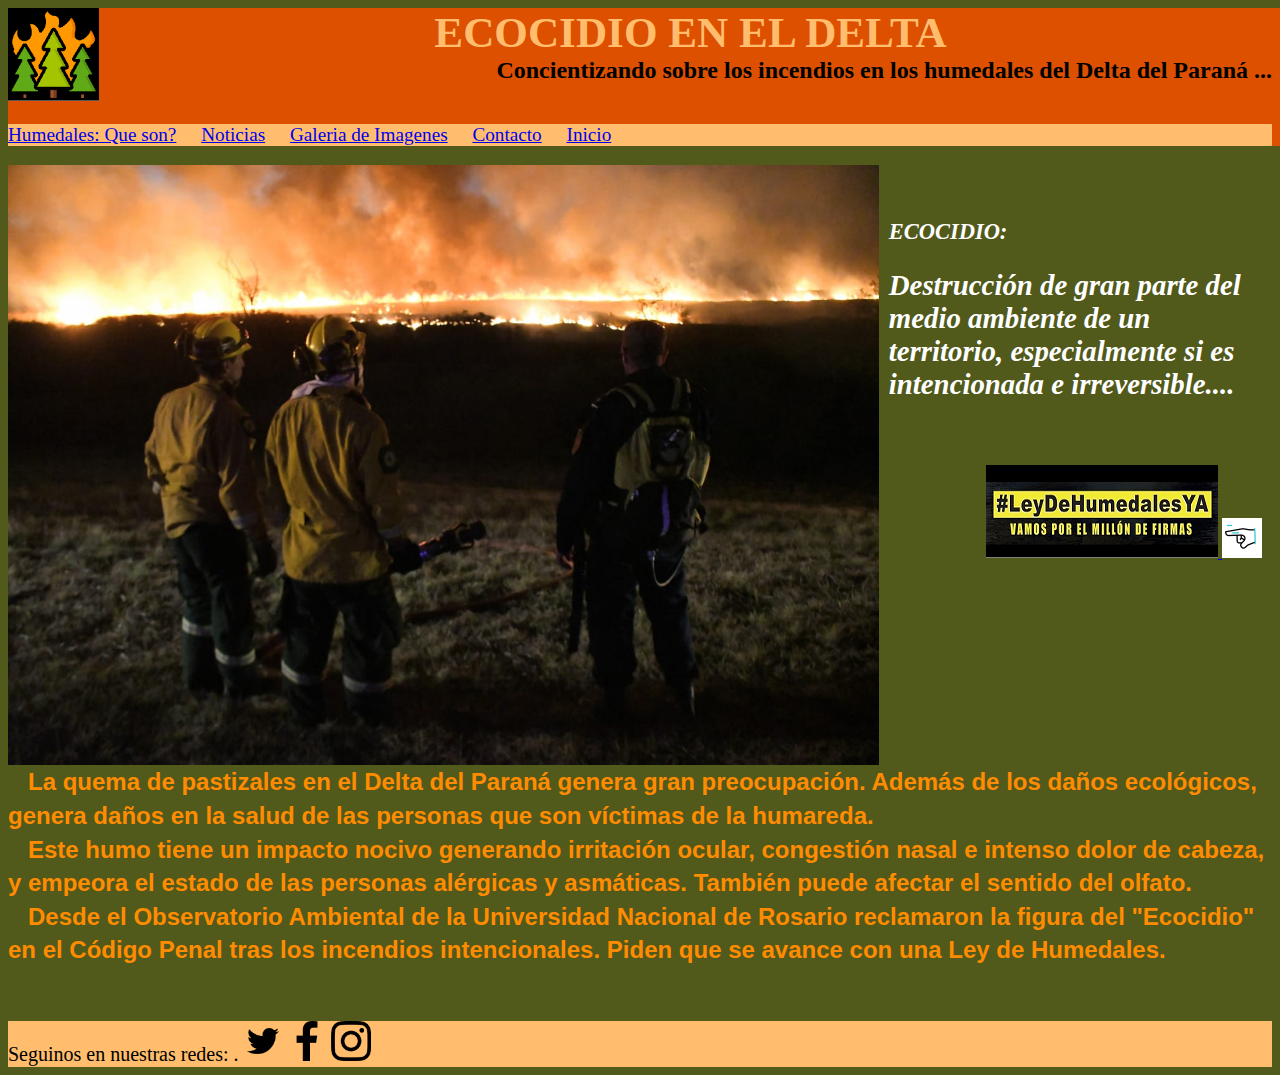
<file: index.html>
<!DOCTYPE html>
<html lang="en">
  <head>
    <!-- #ffbd6d    #dc5000    #7e1a02
#fcda34    #51591b -->
    <meta charset="UTF-8" />
    <meta http-equiv="X-UA-Compatible" content="IE=edge" />
    <meta name="viewport" content="width=device-width, initial-scale=1.0" />
    <title>Ecocidio Humedales Delta</title>
    <link rel="stylesheet" type="text/css" href="styles.css" />
    <link
      rel="stylesheet"
      href="https://cdnjs.cloudflare.com/ajax/libs/animate.css/4.1.1/animate.min.css"
    />
    <link rel="icon" href="imagenes/favicon.ico" type="image/x-icon" />
    <script defer src="header.js"></script>
    <script defer src="footer.js"></script>
  </head>

  <body>
    <header id="encabezado"></header>
    <main>
      <div class="inicio">
        <div class="item1">
          <img src="imagenes/3.jpg" width="100%" height="100%" />
          <p></p>
        </div>
        <div class="item2">
          <cite class="citas">
            <h3>ECOCIDIO:</h3>
            <h2>
              Destrucción de gran parte del medio ambiente de un territorio,
              especialmente si es intencionada e irreversible....
            </h2>
          </cite>
          <br /><br />
          <a href="https://chng.it/SrgV5s8YP5" target="_blank">
            <img
              src="imagenes/firmas1a.png"
              alt="Firmá por los humedales"
              title="Ayudá firmando esta petición ..."
            />
            <span
              ><img
                style="width: 40px; height: 40px"
                src="imagenes/senalar-con-el-dedo.gif"
                alt="ATENCION!"
            /></span>
          </a>
        </div>
      </div>
      <p id="descripcion" class="animado" style="color: darkorange">
        &nbsp;&nbsp;&nbsp;<b
          >La quema de pastizales en el Delta del Paraná genera gran
          preocupación. Además de los daños ecológicos, genera daños en la salud
          de las personas que son víctimas de la humareda. <br />
          &nbsp;&nbsp;&nbsp;Este humo tiene un impacto nocivo generando
          irritación ocular, congestión nasal e intenso dolor de cabeza, y
          empeora el estado de las personas alérgicas y asmáticas. También puede
          afectar el sentido del olfato.<br />
          &nbsp;&nbsp;&nbsp;Desde el Observatorio Ambiental de la Universidad
          Nacional de Rosario reclamaron la figura del "Ecocidio" en el Código
          Penal tras los incendios intencionales. Piden que se avance con una
          Ley de Humedales.</b
        >
      </p>
    </main>
    <br /><br /><br />
    <footer id="pieDePagina" style="background-color: #ffbd6d"></footer>
  </body>
</html>
</file>
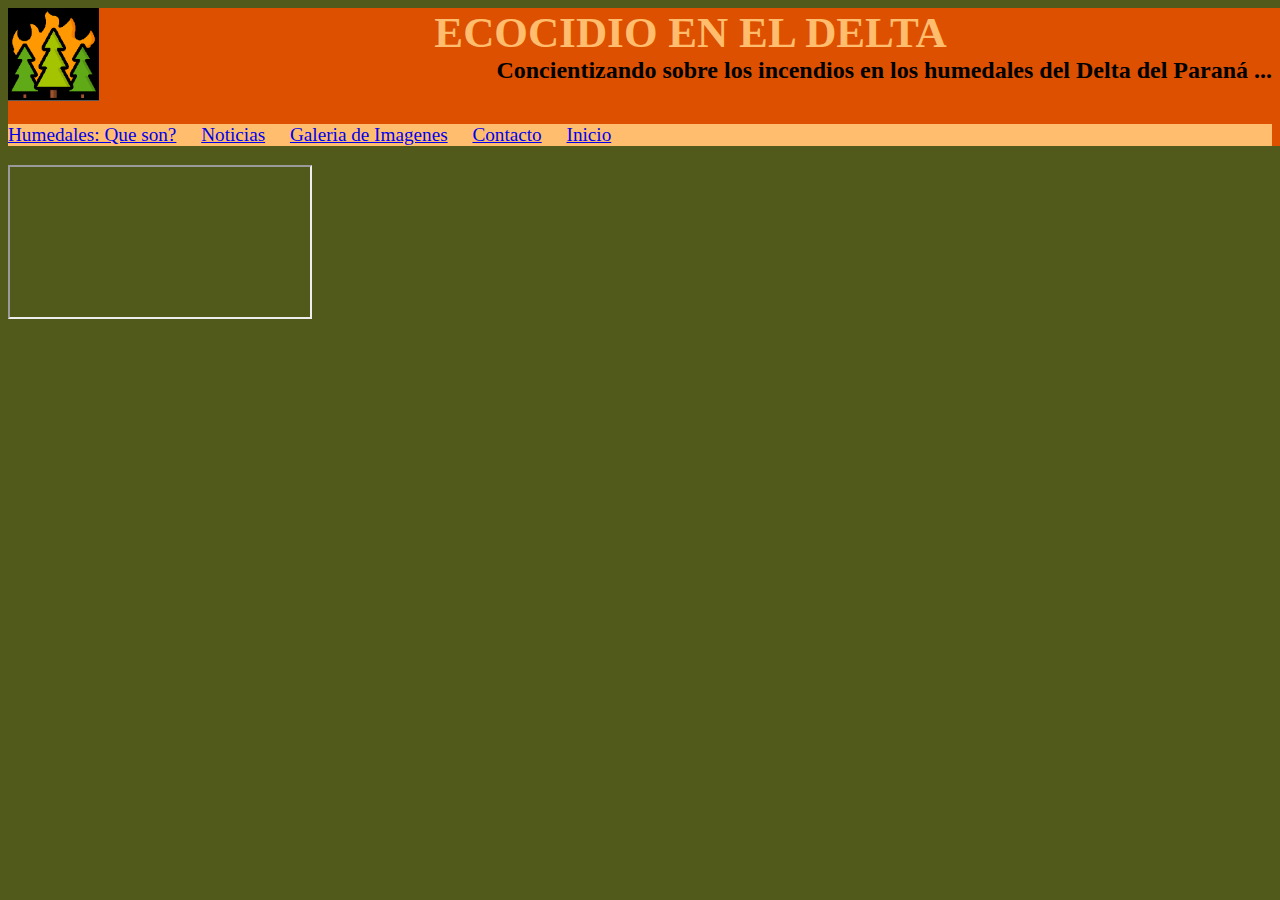
<file: firmas.html>
<!DOCTYPE html>
<html lang="en">
<head>
    <meta charset="UTF-8">
    <meta http-equiv="X-UA-Compatible" content="IE=edge">
    <meta name="viewport" content="width=device-width, initial-scale=1.0">
    <title>Firma por los humedales !!</title>
    <link rel="stylesheet" type="text/css" href="styles.css" />
    <link rel="icon" href="imagenes/favicon.ico" type="image/x-icon" />
    <script defer src="header.js"></script>
</head>
<body>
    <header id="encabezado"></header>
    <iframe src="https://chng.it/ZvdBPhGSPB" frameborder="1"></iframe>
</body>
<!-- https://chng.it/ZvdBPhGSPB
https://chng.it/ZvdBPhGSPB -->
</html>
</file>
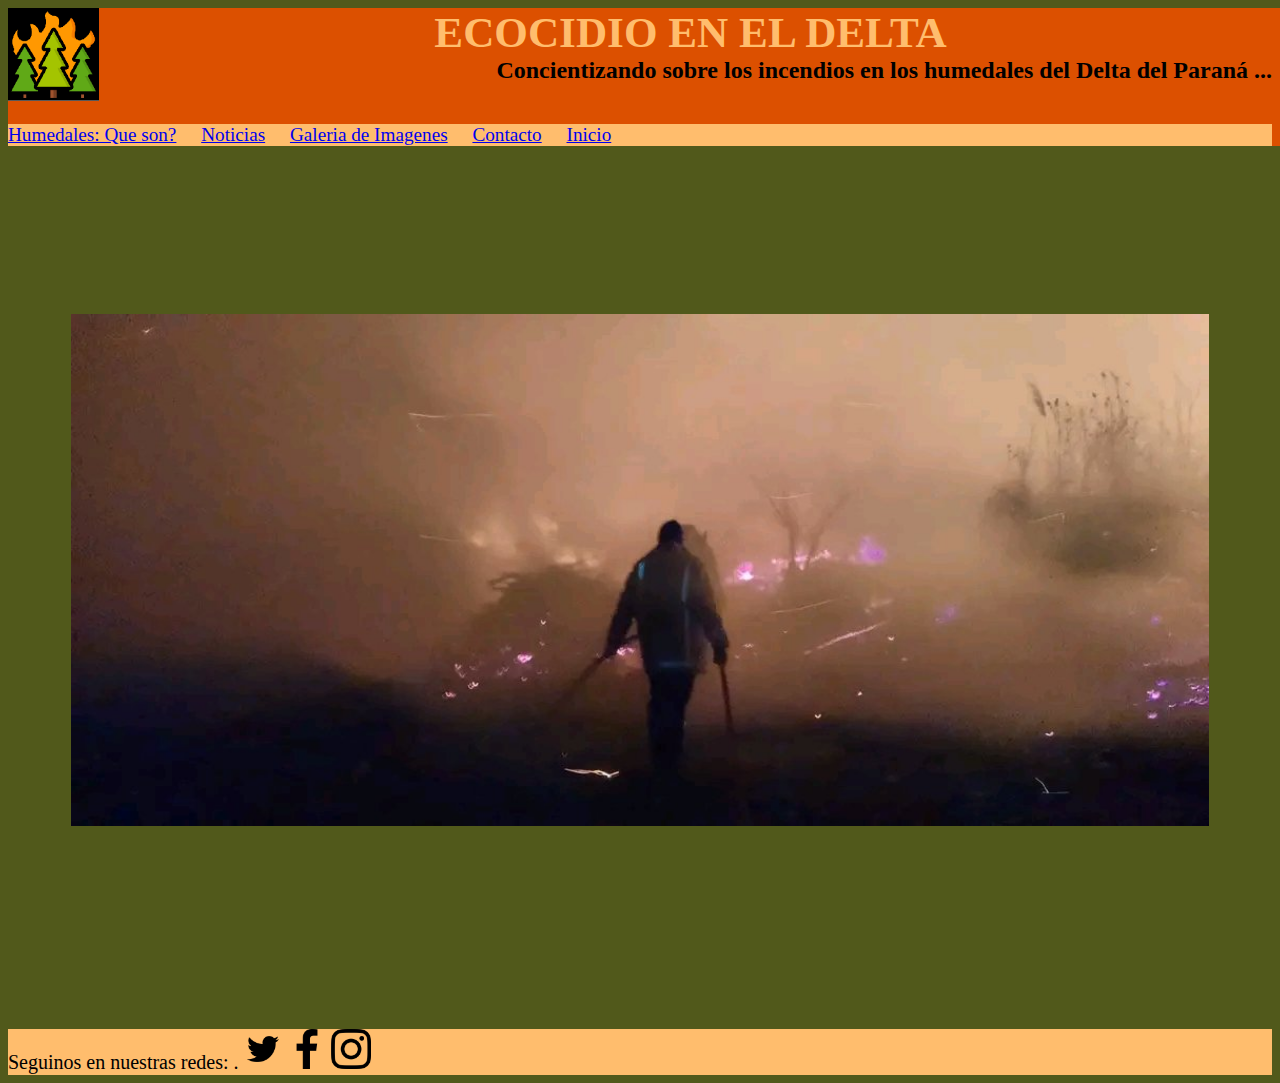
<file: galeria.html>
<!DOCTYPE html>
<html lang="en">
  <head>
    <meta charset="UTF-8" />
    <meta http-equiv="X-UA-Compatible" content="IE=edge" />
    <meta name="viewport" content="width=device-width, initial-scale=1.0" />
    <title>Ecocidio: Galeria de imagenes</title>
    <link rel="stylesheet" type="text/css" href="styles.css" />
    <script defer src="header.js"></script>
    <script defer src="footer.js"></script>
  </head>
  <body>
    <header id="encabezado"></header>
    <main>
      <div>
        <div class="slider-container">
          <img class="slider-item" src="imagenes\1.jpg" />
          <img class="slider-item" src="imagenes\2.jpg" />
          <img class="slider-item" src="imagenes\3.jpg" />
          <img class="slider-item" src="imagenes\4.jpg" />
          <img class="slider-item" src="imagenes\5.jpg" />
          <img class="slider-item" src="imagenes\5.jpeg" />
          <img class="slider-item" src="imagenes\6.jpg" />
          <img class="slider-item" src="imagenes\7.jpg" />
          <img class="slider-item" src="imagenes\23.jpeg" />
          <img class="slider-item" src="imagenes\9.jpg" />
          <img class="slider-item" src="imagenes\10.jpg" />
          <img class="slider-item" src="imagenes\11.jpg" />
          <img class="slider-item" src="imagenes\12.jpeg" />
          <img class="slider-item" src="imagenes\13.jpg" />
          <img class="slider-item" src="imagenes\14.jpg" />
          <img class="slider-item" src="imagenes\15.jpg" />
          <!-- <img class="slider-item" src="imagenes\16.jpg" /> -->
          <img class="slider-item" src="imagenes\17.jpg" />
          <img class="slider-item" src="imagenes\18.jpg" />
          <img class="slider-item" src="imagenes\19.jpg" />
          <img class="slider-item" src="imagenes\20.jpg" />
          <img class="slider-item" src="imagenes\21.jpg" />
          <!-- <img class="slider-item" src="imagenes\23.jpg" /> -->
        </div>
      </div>
      </main>
    <br /><br /><br />
    <footer id="pieDePagina" style="background-color: #ffbd6d"></footer>
  </body>
</html>
</file>
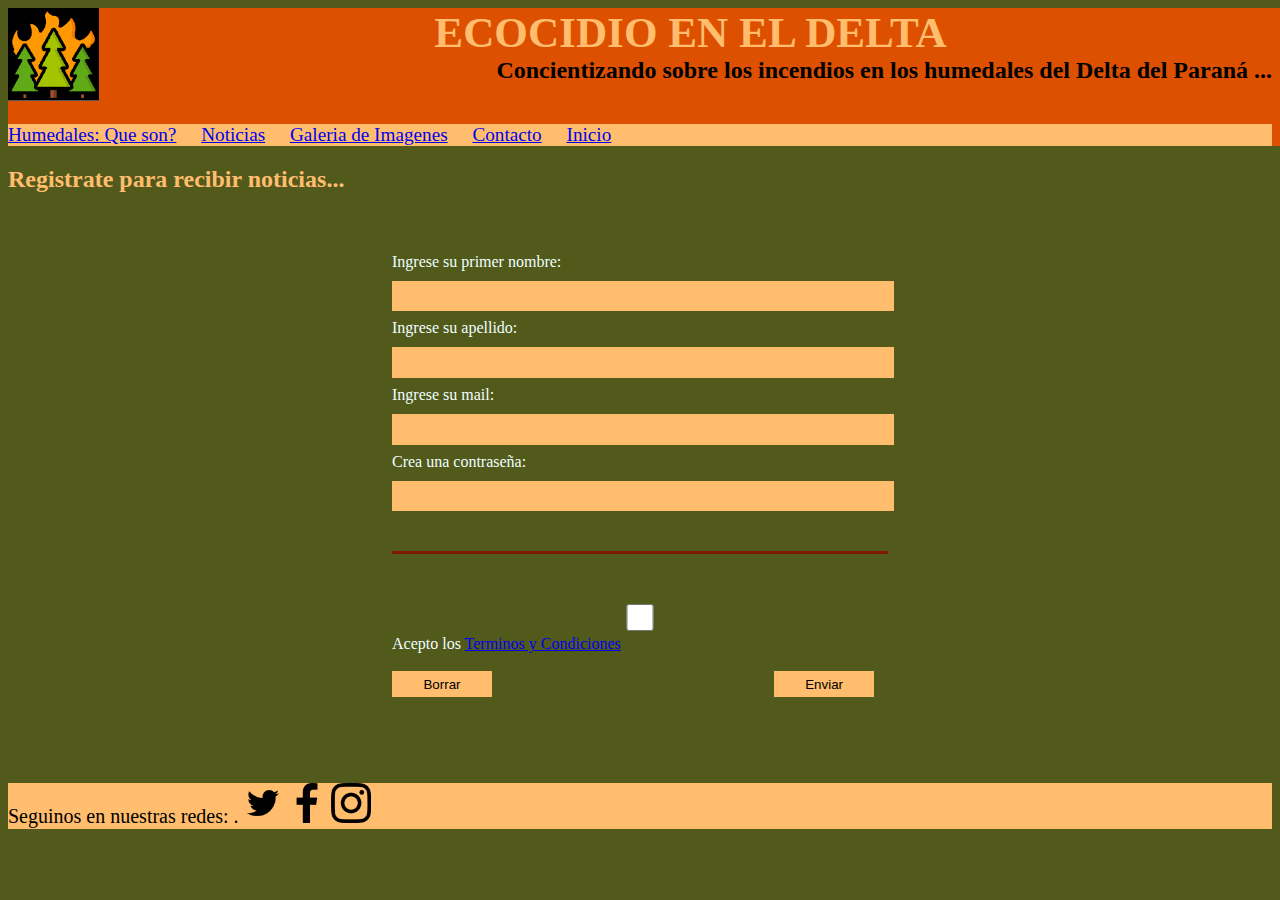
<file: Registro.html>
<!DOCTYPE html>
<html lang="en">
  <head>
    <!-- #ffbd6d    #dc5000    #7e1a02
        #fcda34    #51591b -->
    <meta charset="UTF-8" />
    <meta http-equiv="X-UA-Compatible" content="IE=edge" />
    <meta name="viewport" content="width=device-width, initial-scale=1.0" />
    <title>Ecocidio Humedales Delta</title>
    <link rel="stylesheet" type="text/css" href="styles.css" />
    <script defer src="header.js"></script>
    <script defer src="footer.js"></script>
    <script defer src="validaEnvio.js"></script>
  </head>

  <body>
    <header id="encabezado"></header>
    <h2>Registrate para recibir noticias...</h2>
    <main class="contenedor-grid">
      <form class="item-principal-grid formulario">
        <fieldset>
          <label for="nombre"
            >Ingrese su primer nombre:
            <input id="nombre" name="nombre" type="text" required
          /></label>
          <label for="apellido"
            >Ingrese su apellido:
            <input id="apellido" name="apellido" type="text"
          /></label>
          <label for="email"
            >Ingrese su mail:
            <input id="email" name="email" type="email" required
          /></label>
          <label for="contraseña"
            >Crea una contraseña:
            <input
              id="contraseña"
              name="contraseña"
              type="password"
              pattern="[a-z0-5]{8,}"
              required
          /></label>
        </fieldset>
        <fieldset>
          <label for="terms-and-conditions" name="terms-and-conditions">
            <input
              id="terminos-y-condiciones"
              type="checkbox"
              required
              name="terminos-y-condiciones"
              class="inline"
            />
            Acepto los
            <a href="https://www.freecodecamp.org/news/terms-of-service/"
              >Terminos y Condiciones
            </a>
          </label>
          <input style="width: 100px" type="reset" value="Borrar" />
          <span style="width: 300px; visibility: hidden"
            >separa los 2 botones al final del formulario</span
          >
          <input
            id="envio"
            ;
            style="width: 100px"
            type="submit"
            value="Enviar"
          />
        </fieldset>
      </form>
    </main>

    <br /><br /><br />
    <footer id="pieDePagina" style="background-color: #ffbd6d"></footer>
  </body>
</html>
</file>
<file: styles.css>
body{
    background-color: #51591b;
   }

header{
    position: relative;
    width: 100%;
    margin: 0 0 1% 0;
    padding: 0 1% 0 0;
}
footer img{
    width: 40px; height: 40px;
}
#mensaje{
  color: rgb(4, 4, 4);
  font-weight: bold;
  font-size: x-large;
}
#encabezado{background-color: #dc5000;}

.inicio{
     display: flex;
        }

@media screen and (max-width: 420px) {
    .item1 {width: 100%;}
    .inicio{flex-wrap: wrap;}
    .item1Humedal{width: 100%;}
    #piePaginaTexto{display: block;}

  }
 
@media screen and (min-width: 421px) {
    .item1 {width: 70%;}
    .item2 {width: 30%;}
    .item1Humedal{width: 60%;}
    .item2Humedal{width: 40%;}
    .inicio{flex-wrap: nowrap;}
    #piePaginaTexto{display: inline;}
  }
  @media screen and (min-width: 1200px) {
    .item1 {width: 70%;}
    .item2 {width: 30%;}
    .item1Humedal{width: 60%;}
    .item2Humedal{width: 40%;}
    .inicio{flex-wrap: nowrap;}
    #piePaginaTexto{display: inline;}
    #inicio{display:inline}
    #descripcion{display:inline}
  }
  
.item1Humedal{
       text-align: center;
             }
.item2Humedal{
    /* width: 40%; */
    text-align: left;
    padding: 10px;
    color: white;
}
.item2{
    /* width: 30%; */
    padding: 10px;
    color: white;
}
.menu{
     color: aliceblue;
}
.menu ol {
    background-color: #ffbd6d;
    font-size: 1.2rem;
    list-style-type: none;
    padding-left: 0;
}

.menuItem {
    display: inline-block;
    padding-right : 20px;
}
.inicio {
    text-align: right;
}
.titulo{
    display: flex;
    flex-grow: 1 9;
}
.tituloPagina{
    font-weight: bold;
    font-size: 2.7rem;
    color: #ffbd6d;
    text-align: center ;
    vertical-align: top;
    margin: 0px;
}
#leoMas{
    display: none;
}
#muestroLeoMas{
    display: block;
    font-size: 1.5rem;
    text-align: right;
}


.citas{
    color: white;
    text-align: left;
    padding-left: 10px;
    font-size: 1.2rem;
}

#descripcion{
    font-family: Arial, Helvetica, sans-serif;
    font-stretch: extra-expanded;
    line-height: 140%;
    /* font: Helvetica; */
    font-size: 1.5rem;
    }
.animado{
  animation-duration: 3s;
  animation-name: slidein;
}

@keyframes slidein {
  from {
    margin-top: -40%;
    height: 300%;
    color:#ffbd6d;
    opacity: 0.5;
  }

  to {
    margin-top: 0%;
    height: 100%;
    color: darkorange;
    opacity: 1;
  }
}

h2{
    color:#ffbd6d  
    }

summary{
    color:#ffbd6d;
    font-size: large;

}
cite h2{
    color:white
}
.parrafoHumedal{
    color: whitesmoke;
    font-size: 1.2rem;
    font-family: Arial, Helvetica, sans-serif;
}

/* Galeria de imagenes */
.slider-container {
    display: flex;
    width: 90%;
    height: 90vh;
    margin: 0 auto;
    overflow-x: scroll;
    scroll-snap-type: x mandatory;
  }
  
  .slider-item {
    flex: 0 0 100%;
    width: 100%;
    object-fit: contain;
    scroll-snap-align: center;
  }


/*Esto va a ser para las noticias, lo voy a hacer de 0 y luego veo si coincide con algo de lo de arriba.*/
.carta{
    border: solid grey 1px;
}
.contenedor-grid{
    display: grid;
    flex-wrap: wrap;
    height: auto;
    /* height: 60vh;  */
    /* saco lo de arriba porque se encima el pie de pagina en medio del grid*/
    grid-template-columns: 2fr 5fr 2fr;
}
.contenedor-grid div{
    margin: 0 0 0 0;
}
.contenedor-grid main{
    display: grid;
    /* height:min-content; */
    grid-template-columns: 1fr 1fr 1fr;
    grid-template-rows: auto auto auto;
    /* align-items: center; */
    padding: 3% 0 0 0;
    /* grid-row-gap: 7%; */
	grid-column-gap:2%;
	
}
.item-superior-grid{
    grid-column: 2;
}
.item-principal-grid{
    grid-column: 2; 
}

.item-cartas-grid > a{
    font-family: Helvetica, Arial, sans-serif;
    font: 16px bold;
    color: antiquewhite;
    /* prueba para altura contenedor */
    /* funciono! lo dejo asi */
    height: 60vh;
    
}

.imagenes-noticias{
    width: 304px;
    height: auto;
}

.formulario{
    color: azure;
    width: 60vw;
    max-width: 500px;
    min-width: 300px;
    margin: 0 auto;
  }
fieldset {
    border: none;
    padding: 2rem 0;
    border-bottom: 3px solid #7e1a02;
  }
  
  fieldset:last-of-type {
    border-bottom: none;
  }
  label {
    display: block;
    margin: 0.5rem 0;
  }
  
  input,
textarea,
select {
  margin: 10px 0 0 0;
  width: 100%;
  min-height: 2em;
}
input, textarea {
    background-color: #ffbd6d;
    border: 1px solid #ffbd6d;
    color: #000000; 
  }
</file>
